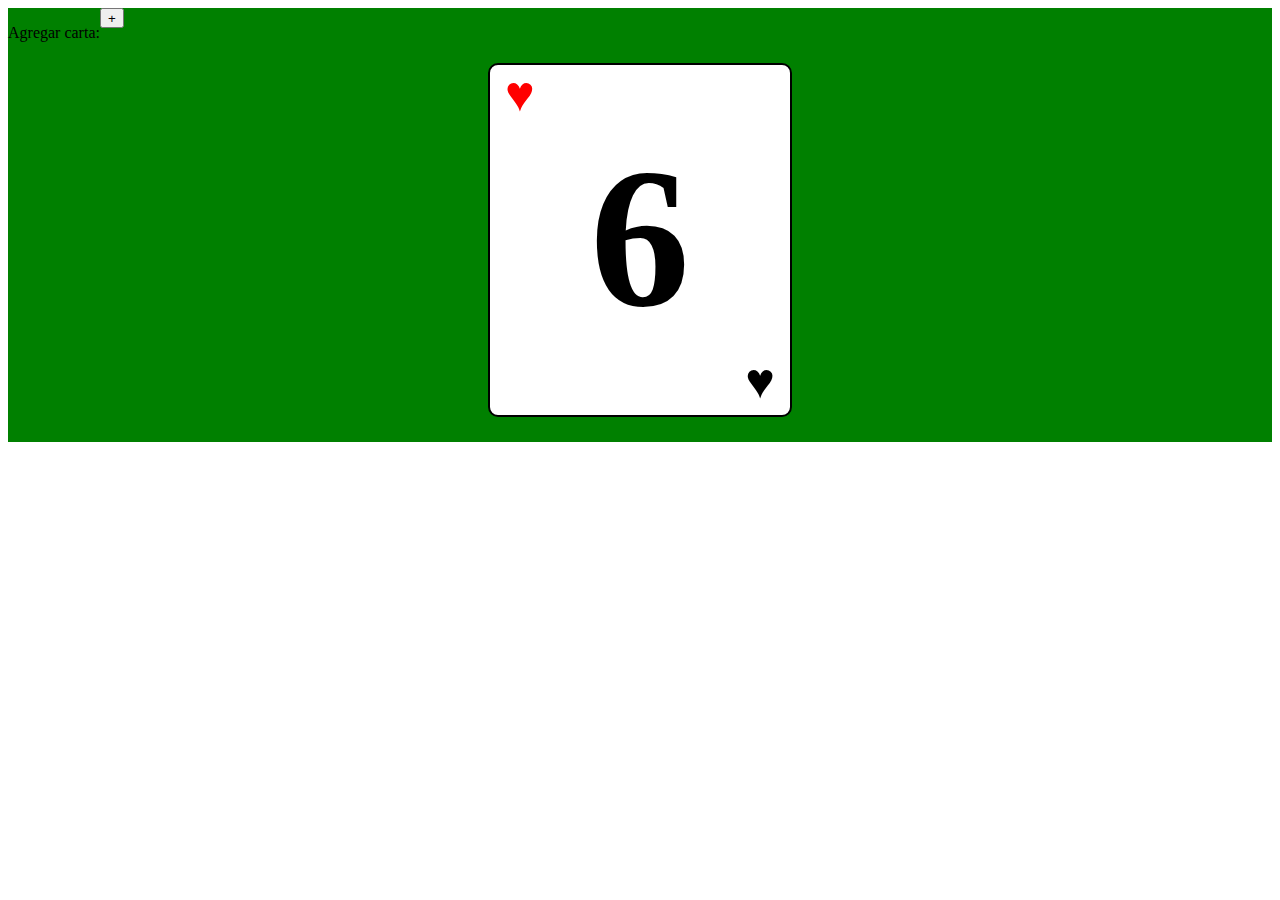
<file: Ejercicio3.1/index.html>
<!DOCTYPE html>
<html lang="en">
<head>
    <meta charset="UTF-8">
    <meta http-equiv="X-UA-Compatible" content="IE=edge">
    <meta name="viewport" content="width=device-width, initial-scale=1.0">
    <title>Carta</title>
    <link rel="stylesheet" href="style.css">
</head>
<body>
    <section class="container-fluid fondo">
        <div>
            <div class="agregar">
                <p> Agregar carta: </p>
                <button class='btn' onclick="agregarCarta()">+</button>
            </div>
        </div>
        <div class="carta" id="cards">
            <!--Aca van las cards-->
        </div>
    </section>


    <script src="./Ejercicio3.1.js"></script>
</body>
</html>
</file>
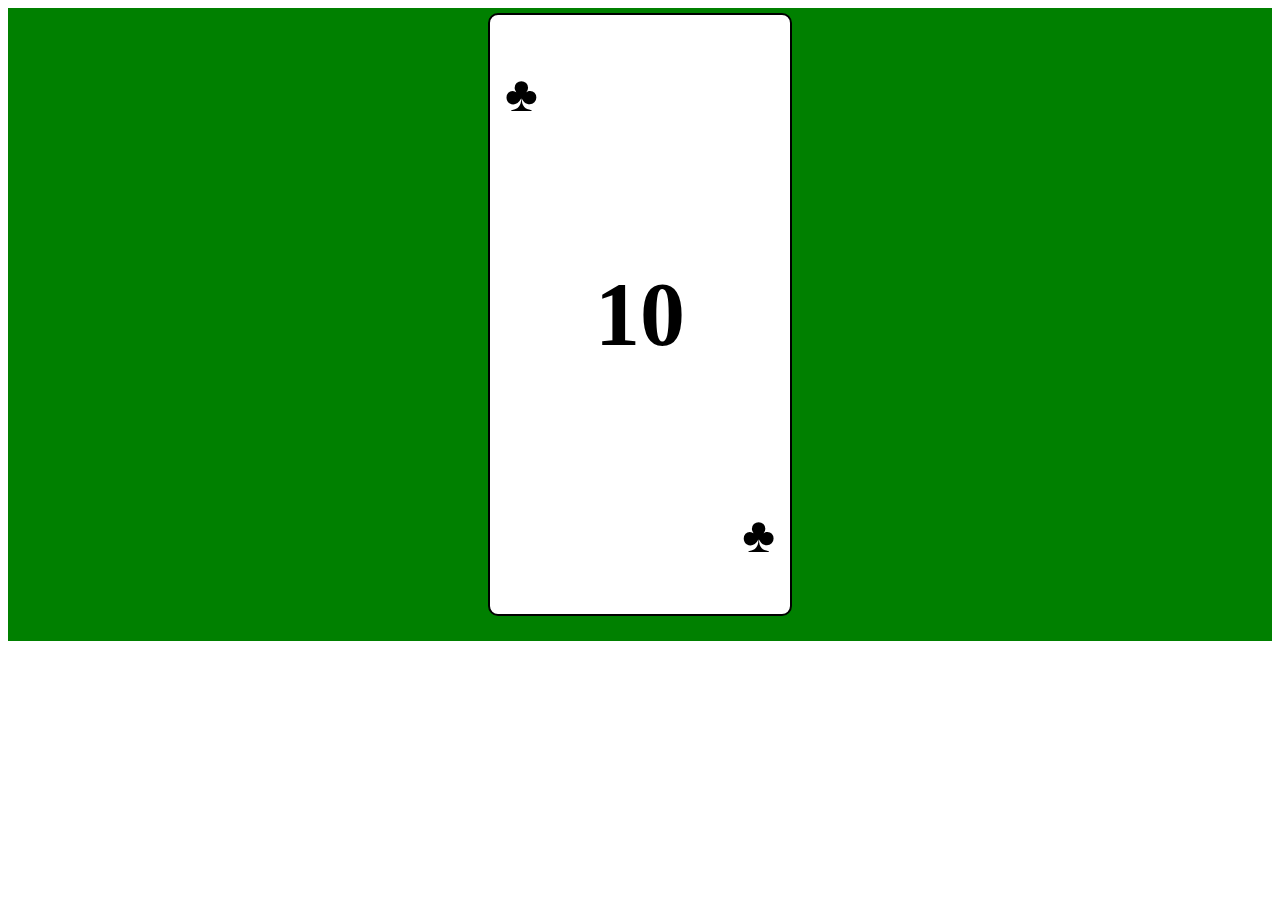
<file: Ejerecicio3/index.html>
<!DOCTYPE html>
<html lang="en">
<head>
    <meta charset="UTF-8">
    <meta http-equiv="X-UA-Compatible" content="IE=edge">
    <meta name="viewport" content="width=device-width, initial-scale=1.0">
    <title>Carta</title>
    <link rel="stylesheet" href="style.css">
</head>
<body>
    <section class="container-fluid fondo">
        <div class="carta">
            <div class="card" id="carta">
                <div class="palo" id="paloArriba">
                    <!--Aca va el palo-->
                </div>
                <div class="numCarta" id="numCarta">
                    <!--Aca va el valor de la carta-->
                </div>
                <div class="paloInfe" id="paloAbajo">
                    <!--Aca va el palo-->
                </div>
    
            </div>

        </div>

    </section>





    <script src="./Ejercicio3.js"></script>
</body>
</html>
</file>
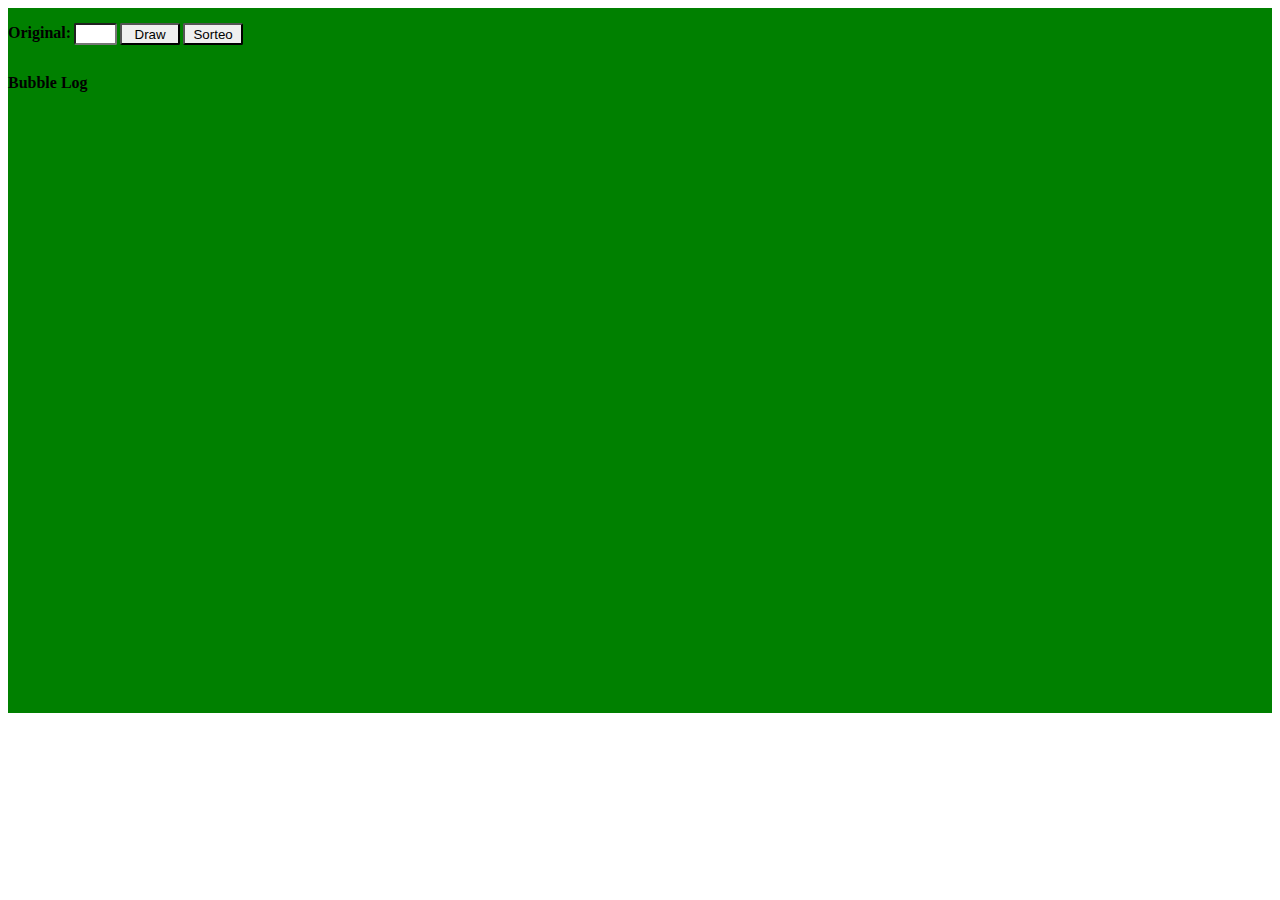
<file: Ejercicio4/Ejercicio4.html>
<!DOCTYPE html>
<html lang="en">
<head>
    <meta charset="UTF-8">
    <meta http-equiv="X-UA-Compatible" content="IE=edge">
    <meta name="viewport" content="width=device-width, initial-scale=1.0">
    <title>Carta</title>
    <link rel="stylesheet" href="style4.css">
</head>
<body>
    <section class="container-fluid fondo">
        <div>
            <div class="ingreso">
                <p style="font-weight: bolder;">Original: </p>
                <input type="text" class="form-control ingre" id="cantCartas" >
                <button class="btn" onclick="mostrarCantCartasSegunIngreso()"> Draw </button>
                <button class="btn" onclick="ordenarCartas()"> Sorteo </button>
            </div>
        </div>
        <div class="carta" id="cards">
            <!--Aca van las cartas-->
        </div>
        <div>
            <p style="font-weight: bolder;">Bubble Log</p>
        </div>
        <div class="carta" id="orderCards">
            <!--Aca van las cartas ordenadas-->
        </div>
    </section>





    <script src="./Ejercicio4.js"></script>
</body>
</html>
</file>
<file: Ejercicio3.1/style.css>
.fondo{
    background-color: #008000;
    padding-bottom: 25px;
}

.carta{
    display: flex;
    flex-wrap: wrap;
    justify-content: space-around;
}

.card{
    margin-top: 5px;
    background-color: white;
    border: 2px solid black;
    border-radius: 10px;
    width: 300px;
    height: 350px;
    
}

.numCarta{
    display: flex;
    justify-content: center;
}

.numero{
    font-weight: bolder;
    font-size: 200px;
}

.palo{
    margin-left: 15px;
    font-size: 50px;
}

.paloInfe{
   margin-right: 15px;
   display: flex;
   justify-content: flex-end;
   font-size: 50px;
}

.heart{
    margin-left: 2px;
    font-size: 23px;
    color: red;
}



/*.spade{
    font-size: 50px;
}

.diamond{
    font-size: 50px;
}

.club{
    font-size: 50px;
}*/

.agregar{
    display: flex;
}

.btn{
    
    height: 20px;
}
</file>
<file: Ejerecicio3/style.css>
.fondo{
    background-color: #008000;
    padding-bottom: 25px;
}

.carta{
    display: flex;
    justify-content: space-around;
}

.card{
    margin-top: 5px;
    background-color: white;
    border: 2px solid black;
    border-radius: 10px;
    width: 300px;
}

.numCarta{
    display: flex;
    justify-content: center;
}

.numero{
    font-weight: bolder;
    font-size: 90px;
}

.palo{
    margin-left: 15px;
}

.paloInfe{
   margin-right: 15px;
   display: flex;
   justify-content: flex-end;
}

.heart{
    font-size: 50px;
    color: red;
}

.spade{
    font-size: 50px;
}

.diamond{
    font-size: 50px;
}

.club{
    font-size: 50px;
}
</file>
<file: Ejercicio4/style4.css>
.fondo{
    background-color: #008000;
    padding-bottom: 25px;
    height: 680px;
}

.carta{
    display: flex;
    flex-wrap: wrap;
    justify-content: flex-start;
}

.card{
    margin-left: 5px;
    margin-top: 5px;
    background-color: white;
    border: 2px solid black;
    border-radius: 10px;
    width: 100px;
    height: 120px;
    
}

.numCarta{
    display: flex;
    justify-content: center;
}

.numero{
    font-weight: bolder;
    font-size: 60px;
}

.palo{
    margin-left: 2px;
    font-size: 23px;
}

.heart{
    margin-left: 2px;
    font-size: 23px;
    color: red;
}

.paloInfe{
   margin-right: 2px;
   display: flex;
   justify-content: flex-end;
   font-size: 23px;
}

.ingreso{
    display: flex;
    flex-wrap: wrap;
}

.btn{
    margin-left: 3px;
    margin-top: 15px;
    width: 60px;
    height: 22px;
    border-radius: 2px;

}

.ingre{
    margin-left: 3px;
    margin-top: 15px;
    width: 35px;
    height: 16px;
    border-radius: 2px;
}

.cartasOrdenadas{
    display: flex;
    flex-wrap: wrap;
}

.numDePase{
    margin-right: 14px;
    font-size: 45px;
}
</file>
